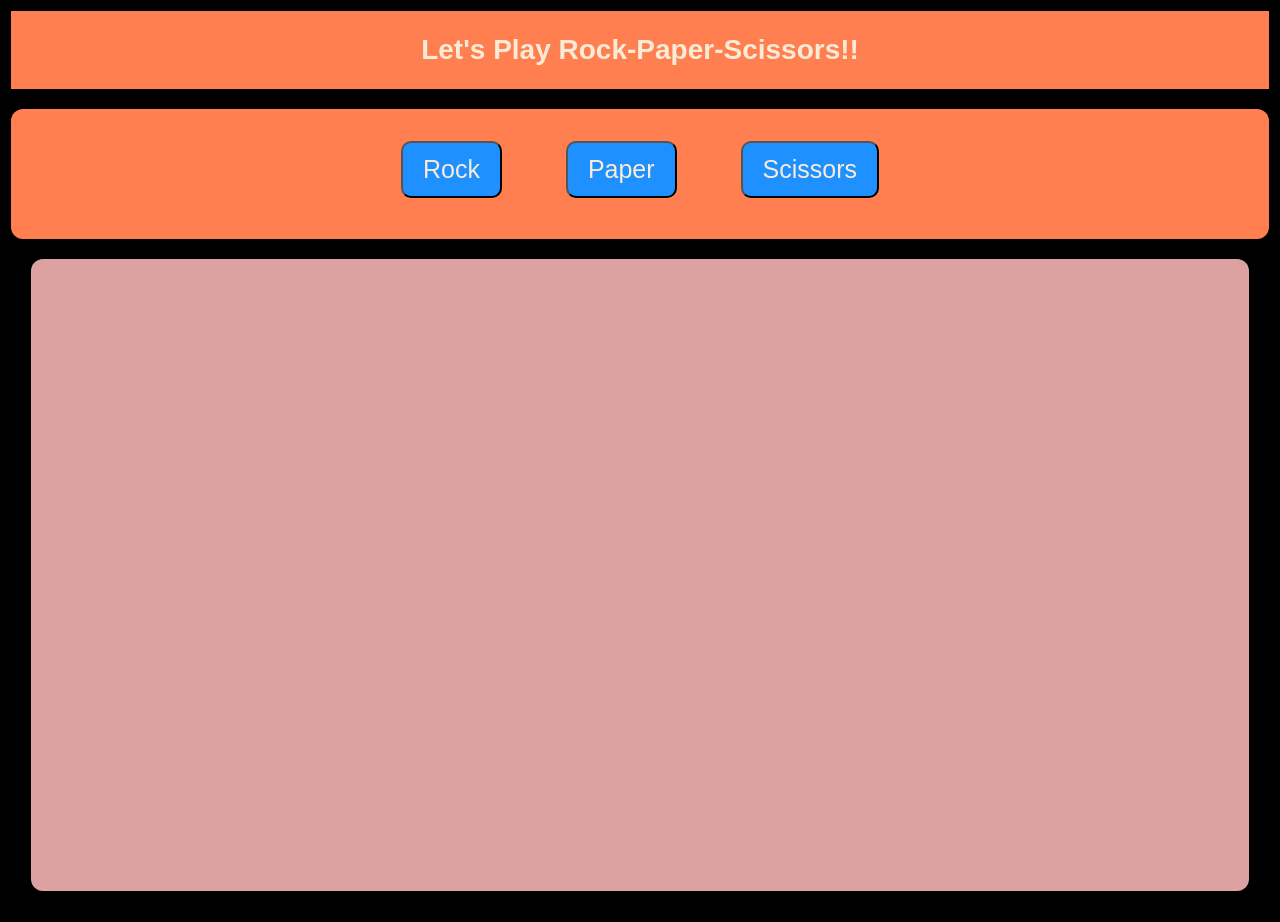
<file: index.html>
<!DOCTYPE html>
<html lang="en">
<head>
    <meta charset="UTF-8">
    <meta name="viewport" content="width=device-width, initial-scale=1.0">
    <title>Document</title>
    <link rel="stylesheet" href="RPS.css">
</head>
<body>

    <div id="RPS-head">
        <div id="h2-box">
            <h2>
                Let's Play Rock-Paper-Scissors!!
            </h2>
        </div>
    </div>
    
    <div id="selection-cont">
        <div id="selection-bar">
            <button id="rock">Rock</button>
            <button id="paper">Paper</button>
            <button id="scissors">Scissors</button>
        </div>
    </div>
        <div  id="results-window">

        </div>
</body>
<script src="rps.js">

</script>
</html>
</file>
<file: RPS.css>
body{
    display: flex;
    flex-direction: column;
    min-height: 100vh;
    min-height: 100dvh;
    align-content: stretch;
    border-style:double;
    border-color:black;
    background-color:black;

}

#RPS-head {
    display: flex;
    margin-bottom: 20px;
    flex-direction: row;
    justify-content:center;
    background-color:#ff7f50;
    color:antiquewhite;
}

#h2-box{
    display:flex;
    flex-direction:column;
    align-content:center;
    align-items: center;

}

h2{
    font-size:28px;
    font-family:'Gill Sans', 'Gill Sans MT', Calibri, 'Trebuchet MS', sans-serif;
}

#selection-cont{
    display:flex;
    flex-direction: column;
    flex-grow:.05;
    align-content:stretch;
    align-items:center;
    justify-content: center;
    padding-bottom:25px;
    background-color:#ff7f50;
    border-radius:12px;
}
#selection-bar {
    display:flex;
    text-align:center;
    border-radius:12px;

    
}

#rock{
    font-size: 25px;
    padding: 12px;
    padding-left:20px;
    padding-right: 20px;
    margin-left: 32px;
    margin-right: 32px;
    margin-top:16px;
    background-color:dodgerblue;
    color:antiquewhite;
    border-radius: 10px;
    font-family:'Gill Sans', 'Gill Sans MT', Calibri, 'Trebuchet MS', sans-serif;
}

#paper{
    font-size: 25px;
    padding: 12px;
    padding-left:20px;
    padding-right: 20px;
    margin-left: 32px;
    margin-right: 32px;
    margin-top:16px;
    background-color:dodgerblue;
    color:antiquewhite;
    border-radius:10px;
    font-family:'Gill Sans', 'Gill Sans MT', Calibri, 'Trebuchet MS', sans-serif;
}

#scissors{
    font-size: 25px;
    padding: 12px;
    padding-left:20px;
    padding-right: 20px;
    margin-left: 32px;
    margin-right: 32px;
    margin-top:16px;
    background-color:dodgerblue;
    color:antiquewhite;
    border-radius:10px;
    font-family:'Gill Sans', 'Gill Sans MT', Calibri, 'Trebuchet MS', sans-serif;
}

#results-window{
    display: flex;
    flex-direction: column;
    justify-content:flex-start;
    margin:20px;
    flex-grow:1;
    background-color:#DCA1A1;
    font-size:40px;
    border-radius:12px;

}

#result-div{
    display:flex;
    text-align:center;
    flex-direction: column;
    margin-top:35px;
    border-style:groove;
    border-width:4px;
    justify-content:center;
    border-radius:12px;
    margin-left:120px;
    margin-right:120px;
    background-color:dodgerblue;
    color:antiquewhite;
    font-family:'Gill Sans', 'Gill Sans MT', Calibri, 'Trebuchet MS', sans-serif;
}
</file>
